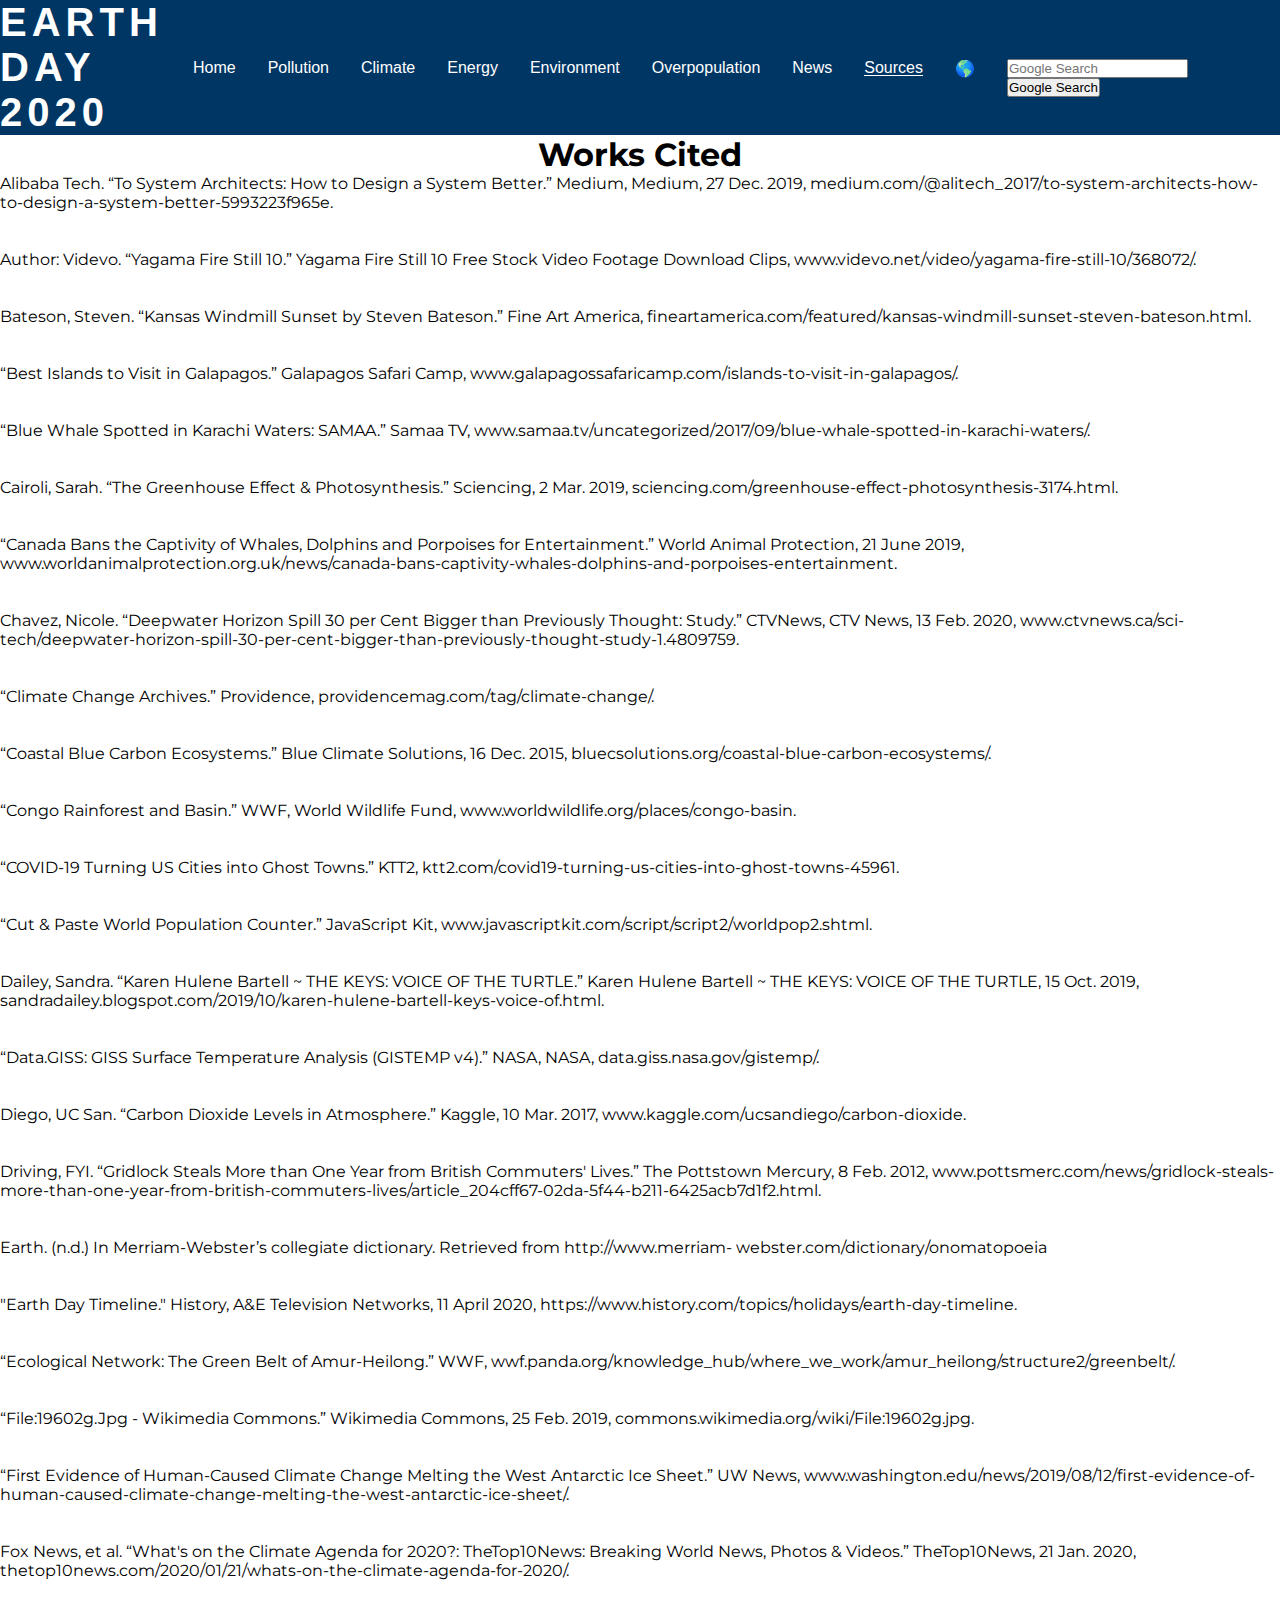
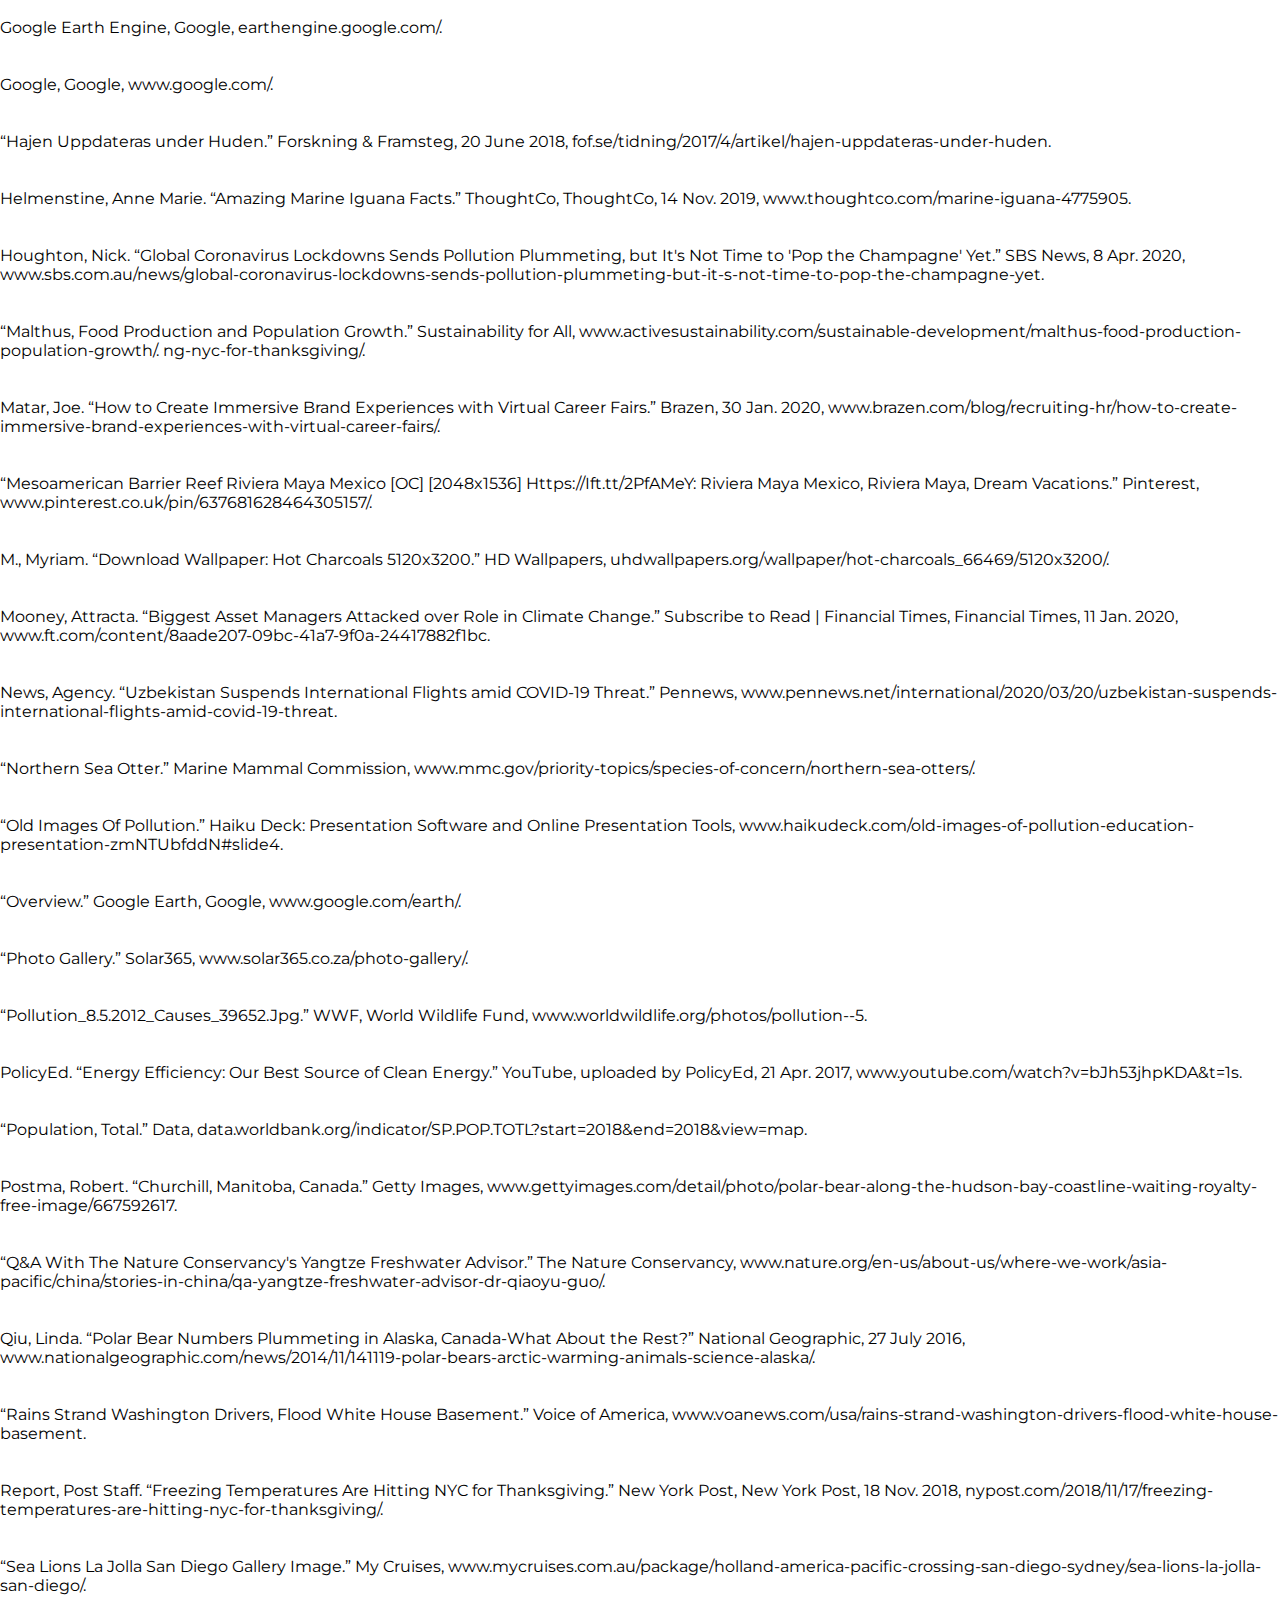
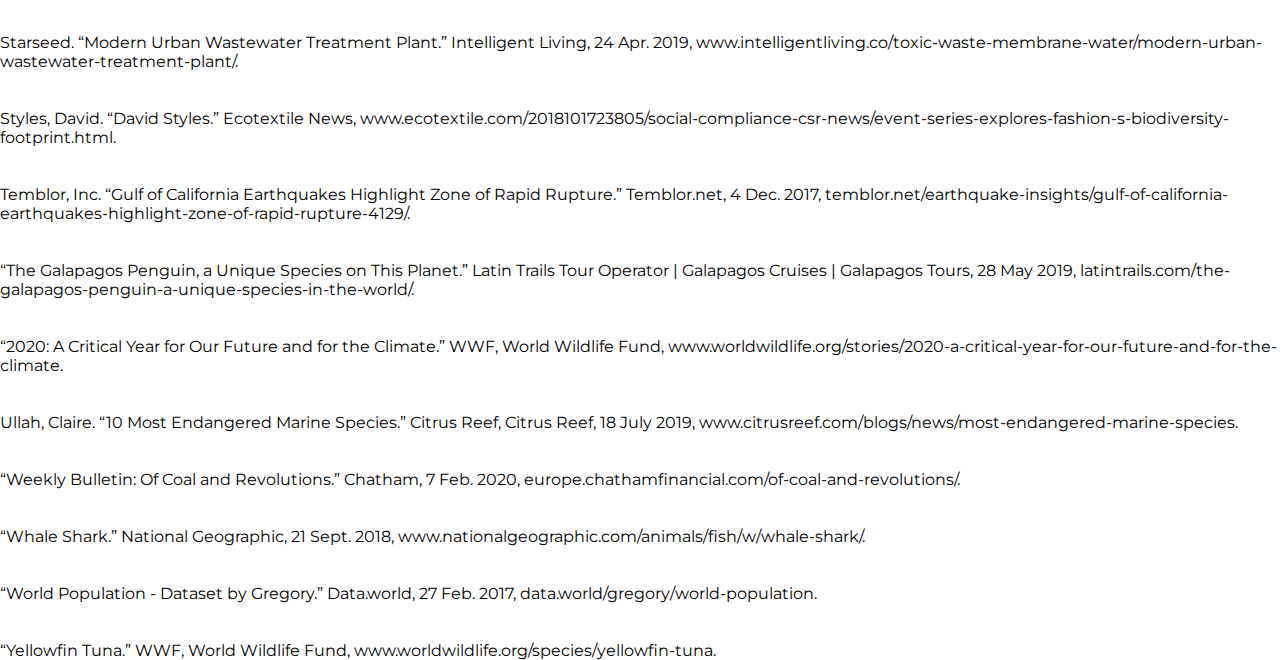
<file: sources.html>
<!DOCTYPE html>

<head>
	<meta http-equiv="X-UA-Compatible" content="ie=edge">
	<meta name="viewport" content="width=device-width, initial=scale=1.0">
	<meta charset="utf-8" />
	<title>Earth Day 2020: 50th Anniversary</title>
	<link rel="stylesheet" href=styles.css>
	<script src="https://ajax.googleapis.com/ajax/libs/jquery/1.11.0/jquery.min.js">

	</script>
	<script src="parallax.min.js">

	</script>
	<link href="http://fonts.googleapis.com/css?family-Poppins" rel="sytlesheet">
</head>

<body>
	<div class="container">
		<nav>
			<div class="logo">
				<h1>EARTH DAY 2020</h1>
			</div>
			<ul class="nav-links">
				<li>
					<div class="nav-link-wrapper">
						<a href="index.html">Home</a>
					</div>
				</li>
				<li>
					<div class="nav-link-wrapper">
						<a href="pollution.html">Pollution</a>
					</div>
				</li>
				<li>
					<div class="nav-link-wrapper">
						<a href="climatechange.html">Climate</a>
					</div>
				</li>
				<li>
					<div class="nav-link-wrapper">
						<a href="energyconservation.html">Energy</a>
					</div>
				</li>
				<li>
					<div class="nav-link-wrapper">
						<a href="environment.html">Environment</a>
					</div>
				</li>
				<li>
					<div class="nav-link-wrapper">
						<a href="overpopulation.html">Overpopulation</a>
					</div>
				</li>
				<li>
					<div class="nav-link-wrapper">
						<a href="currentevents.html">News</a>
					</div>
				</li>
				<li>
					<div class="nav-link-wrapper active-nav-link">
						<a href="sources.html">Sources</a>
					</div>
				</li>
				<li>
					<div class="nav-link-wrapper">
						<a href="https://earth.google.com/web/">🌎</a>
					</div>
				</li>
				<li>
					<div class="nav-link-wrapper">

						<body>
							<form action="https://www.google.com/search" methods="GET">
								<input type="text" name="q" placeholder="Google Search">
              <input type="submit" value ="Google Search">
            </form>
        		</body>
					</div>
					</li>
			</ul>
				<div class="nav-wrapper">
				<div class="burger">
					<div class="line1"></div>
					<div class="line2"></div>
					<div class="line3"></div>
				</div>
		</div>
		</nav>
		<script src="app.js"></script>
	</div>
</body>

<center>
<h1>
  Works Cited
</h1>
</center>
<p>       Alibaba Tech. “To System Architects: How to Design a System Better.” Medium, Medium, 27 Dec. 2019, medium.com/@alitech_2017/to-system-architects-how-to-design-a-system-better-5993223f965e.
   </p><br></br><p>
     Author: Videvo. “Yagama Fire Still 10.” Yagama Fire Still 10 Free Stock Video Footage Download Clips, www.videvo.net/video/yagama-fire-still-10/368072/.
   </p><br></br><p>
          Bateson, Steven. “Kansas Windmill Sunset by Steven Bateson.” Fine Art America, fineartamerica.com/featured/kansas-windmill-sunset-steven-bateson.html.
  </p><br></br><p>
  “Best Islands to Visit in Galapagos.” Galapagos Safari Camp, www.galapagossafaricamp.com/islands-to-visit-in-galapagos/.
   </p><br></br><p>
  “Blue Whale Spotted in Karachi Waters: SAMAA.” Samaa TV, www.samaa.tv/uncategorized/2017/09/blue-whale-spotted-in-karachi-waters/.
  </p><br></br><p>
       Cairoli, Sarah. “The Greenhouse Effect & Photosynthesis.” Sciencing, 2 Mar. 2019, sciencing.com/greenhouse-effect-photosynthesis-3174.html.
     </p><br></br><p>    
    “Canada Bans the Captivity of Whales, Dolphins and Porpoises for Entertainment.” World Animal Protection, 21 June 2019, www.worldanimalprotection.org.uk/news/canada-bans-captivity-whales-dolphins-and-porpoises-entertainment.
       </p><br></br><p>
            Chavez, Nicole. “Deepwater Horizon Spill 30 per Cent Bigger than Previously Thought: Study.” CTVNews, CTV News, 13 Feb. 2020, www.ctvnews.ca/sci-tech/deepwater-horizon-spill-30-per-cent-bigger-than-previously-thought-study-1.4809759.
  </p><br></br><p>
              “Climate Change Archives.” Providence, providencemag.com/tag/climate-change/.
    </p><br></br><p>
     “Coastal Blue Carbon Ecosystems.” Blue Climate Solutions, 16 Dec. 2015, bluecsolutions.org/coastal-blue-carbon-ecosystems/.
   </p><br></br><p>
   “Congo Rainforest and Basin.” WWF, World Wildlife Fund, www.worldwildlife.org/places/congo-basin.
 </p><br></br><p>
       “COVID-19 Turning US Cities into Ghost Towns.” KTT2, ktt2.com/covid19-turning-us-cities-into-ghost-towns-45961.
</p><br></br><p>
        “Cut & Paste World Population Counter.” JavaScript Kit, www.javascriptkit.com/script/script2/worldpop2.shtml.
  </p><br></br><p>
  Dailey, Sandra. “Karen Hulene Bartell ~ THE KEYS: VOICE OF THE TURTLE.” Karen Hulene Bartell ~ THE KEYS: VOICE OF THE TURTLE, 15 Oct. 2019, sandradailey.blogspot.com/2019/10/karen-hulene-bartell-keys-voice-of.html.
   </p><br></br><p>
     “Data.GISS: GISS Surface Temperature Analysis (GISTEMP v4).” NASA, NASA, data.giss.nasa.gov/gistemp/.
      </p><br></br><p>
        Diego, UC San. “Carbon Dioxide Levels in Atmosphere.” Kaggle, 10 Mar. 2017, www.kaggle.com/ucsandiego/carbon-dioxide.
  </p><br></br><p>
     Driving, FYI. “Gridlock Steals More than One Year from British Commuters' Lives.” The Pottstown Mercury, 8 Feb. 2012, www.pottsmerc.com/news/gridlock-steals-more-than-one-year-from-british-commuters-lives/article_204cff67-02da-5f44-b211-6425acb7d1f2.html.
</p><br></br><p>
  Earth. (n.d.) In Merriam-Webster’s collegiate dictionary. Retrieved from http://www.merriam-
    webster.com/dictionary/onomatopoeia
</p><br></br><p> "Earth Day Timeline." History, A&E Television Networks, 11 April 2020, https://www.history.com/topics/holidays/earth-day-timeline.
  </p><br></br>
    “Ecological Network: The Green Belt of Amur-Heilong.” WWF, wwf.panda.org/knowledge_hub/where_we_work/amur_heilong/structure2/greenbelt/.
</p><br></br><p>
  “File:19602g.Jpg - Wikimedia Commons.” Wikimedia Commons, 25 Feb. 2019, commons.wikimedia.org/wiki/File:19602g.jpg.
  </p><br></br><p>
   “First Evidence of Human-Caused Climate Change Melting the West Antarctic Ice Sheet.” UW News, www.washington.edu/news/2019/08/12/first-evidence-of-human-caused-climate-change-melting-the-west-antarctic-ice-sheet/.
   </p><br></br><p>
          Fox News, et al. “What's on the Climate Agenda for 2020?: TheTop10News: Breaking World News, Photos & Videos.” TheTop10News, 21 Jan. 2020, thetop10news.com/2020/01/21/whats-on-the-climate-agenda-for-2020/.
</p><br></br><p>
                 Google Earth Engine, Google, earthengine.google.com/.
</p><br></br><p>
                           Google, Google, www.google.com/.
</p><br></br><p>
  “Hajen Uppdateras under Huden.” Forskning & Framsteg, 20 June 2018, fof.se/tidning/2017/4/artikel/hajen-uppdateras-under-huden.
</p><br></br><p>
      Helmenstine, Anne Marie. “Amazing Marine Iguana Facts.” ThoughtCo, ThoughtCo, 14 Nov. 2019, www.thoughtco.com/marine-iguana-4775905.
</p><br></br><p>
       Houghton, Nick. “Global Coronavirus Lockdowns Sends Pollution Plummeting, but It's Not Time to 'Pop the Champagne' Yet.” SBS News, 8 Apr. 2020, www.sbs.com.au/news/global-coronavirus-lockdowns-sends-pollution-plummeting-but-it-s-not-time-to-pop-the-champagne-yet.
</p><br></br><p>
        “Malthus, Food Production and Population Growth.” Sustainability for All, www.activesustainability.com/sustainable-development/malthus-food-production-population-growth/.
      ng-nyc-for-thanksgiving/.
     </p><br></br><p> 
    Matar, Joe. “How to Create Immersive Brand Experiences with Virtual Career Fairs.” Brazen, 30 Jan. 2020, www.brazen.com/blog/recruiting-hr/how-to-create-immersive-brand-experiences-with-virtual-career-fairs/.
    </p><br></br><p>
    “Mesoamerican Barrier Reef Riviera Maya Mexico [OC] [2048x1536] Https://Ift.tt/2PfAMeY: Riviera Maya Mexico, Riviera Maya, Dream Vacations.” Pinterest, www.pinterest.co.uk/pin/637681628464305157/.
    </p><br></br><p>
     M., Myriam. “Download Wallpaper: Hot Charcoals 5120x3200.” HD Wallpapers, uhdwallpapers.org/wallpaper/hot-charcoals_66469/5120x3200/.  
 </p><br></br><p>
     Mooney, Attracta. “Biggest Asset Managers Attacked over Role in Climate Change.” Subscribe to Read | Financial Times, Financial Times, 11 Jan. 2020, www.ft.com/content/8aade207-09bc-41a7-9f0a-24417882f1bc.
    </p><br></br><p>
   News, Agency. “Uzbekistan Suspends International Flights amid COVID-19 Threat.” Pennews, www.pennews.net/international/2020/03/20/uzbekistan-suspends-international-flights-amid-covid-19-threat.
 </p><br></br><p>
     “Northern Sea Otter.” Marine Mammal Commission, www.mmc.gov/priority-topics/species-of-concern/northern-sea-otters/.
 </p><br></br><p>   
    “Old Images Of Pollution.” Haiku Deck: Presentation Software and Online Presentation Tools, www.haikudeck.com/old-images-of-pollution-education-presentation-zmNTUbfddN#slide4.
  </p><br></br><p>
       “Overview.” Google Earth, Google, www.google.com/earth/.
      </p><br></br><p>
         “Photo Gallery.” Solar365, www.solar365.co.za/photo-gallery/.
  </p><br></br><p>
  “Pollution_8.5.2012_Causes_39652.Jpg.” WWF, World Wildlife Fund, www.worldwildlife.org/photos/pollution--5.
  </p><br></br><p>
    PolicyEd. “Energy Efficiency: Our Best Source of Clean Energy.” YouTube, uploaded by  PolicyEd, 21 Apr. 2017, www.youtube.com/watch?v=bJh53jhpKDA&t=1s.
  </p><br></br><p>
        “Population, Total.” Data, data.worldbank.org/indicator/SP.POP.TOTL?start=2018&end=2018&view=map.
  </p><br></br><p>
   Postma, Robert. “Churchill, Manitoba, Canada.” Getty Images, www.gettyimages.com/detail/photo/polar-bear-along-the-hudson-bay-coastline-waiting-royalty-free-image/667592617.
   </p><br></br><p>
     “Q&A With The Nature Conservancy's Yangtze Freshwater Advisor.” The Nature Conservancy, www.nature.org/en-us/about-us/where-we-work/asia-pacific/china/stories-in-china/qa-yangtze-freshwater-advisor-dr-qiaoyu-guo/.
      </p><br></br><p>
       Qiu, Linda. “Polar Bear Numbers Plummeting in Alaska, Canada-What About the Rest?” National Geographic, 27 July 2016, www.nationalgeographic.com/news/2014/11/141119-polar-bears-arctic-warming-animals-science-alaska/.
</p><br></br><p>
        “Rains Strand Washington Drivers, Flood White House Basement.” Voice of America, www.voanews.com/usa/rains-strand-washington-drivers-flood-white-house-basement.
       </p><br></br><p> 
                Report, Post Staff. “Freezing Temperatures Are Hitting NYC for Thanksgiving.” New York Post, New York Post, 18 Nov. 2018, nypost.com/2018/11/17/freezing-temperatures-are-hitting-nyc-for-thanksgiving/.
</p><br></br><p>
    “Sea Lions La Jolla San Diego Gallery Image.” My Cruises, www.mycruises.com.au/package/holland-america-pacific-crossing-san-diego-sydney/sea-lions-la-jolla-san-diego/.
    </p><br></br><p>
     Starseed. “Modern Urban Wastewater Treatment Plant.” Intelligent Living, 24 Apr. 2019, www.intelligentliving.co/toxic-waste-membrane-water/modern-urban-wastewater-treatment-plant/.
       </p><br></br><p>
             Styles, David. “David Styles.” Ecotextile News, www.ecotextile.com/2018101723805/social-compliance-csr-news/event-series-explores-fashion-s-biodiversity-footprint.html.
  </p><br></br><p>  
    Temblor, Inc. “Gulf of California Earthquakes Highlight Zone of Rapid Rupture.” Temblor.net, 4 Dec. 2017, temblor.net/earthquake-insights/gulf-of-california-earthquakes-highlight-zone-of-rapid-rupture-4129/.
</p><br></br><p>
  “The Galapagos Penguin, a Unique Species on This Planet.” Latin Trails Tour Operator | Galapagos Cruises | Galapagos Tours, 28 May 2019, latintrails.com/the-galapagos-penguin-a-unique-species-in-the-world/.
  </p><br></br><p>
    “2020: A Critical Year for Our Future and for the Climate.” WWF, World Wildlife Fund, www.worldwildlife.org/stories/2020-a-critical-year-for-our-future-and-for-the-climate.
</p><br></br><p>
  Ullah, Claire. “10 Most Endangered Marine Species.” Citrus Reef, Citrus Reef, 18 July 2019, www.citrusreef.com/blogs/news/most-endangered-marine-species.
    </p><br></br><p>
        “Weekly Bulletin: Of Coal and Revolutions.” Chatham, 7 Feb. 2020, europe.chathamfinancial.com/of-coal-and-revolutions/.
         </p><br></br><p>
  “Whale Shark.” National Geographic, 21 Sept. 2018, www.nationalgeographic.com/animals/fish/w/whale-shark/.
</p><br></br><p>
        “World Population - Dataset by Gregory.” Data.world, 27 Feb. 2017, data.world/gregory/world-population.
  </p><br></br><p>
  “Yellowfin Tuna.” WWF, World Wildlife Fund, www.worldwildlife.org/species/yellowfin-tuna.
   </p>

</html>
</file>
